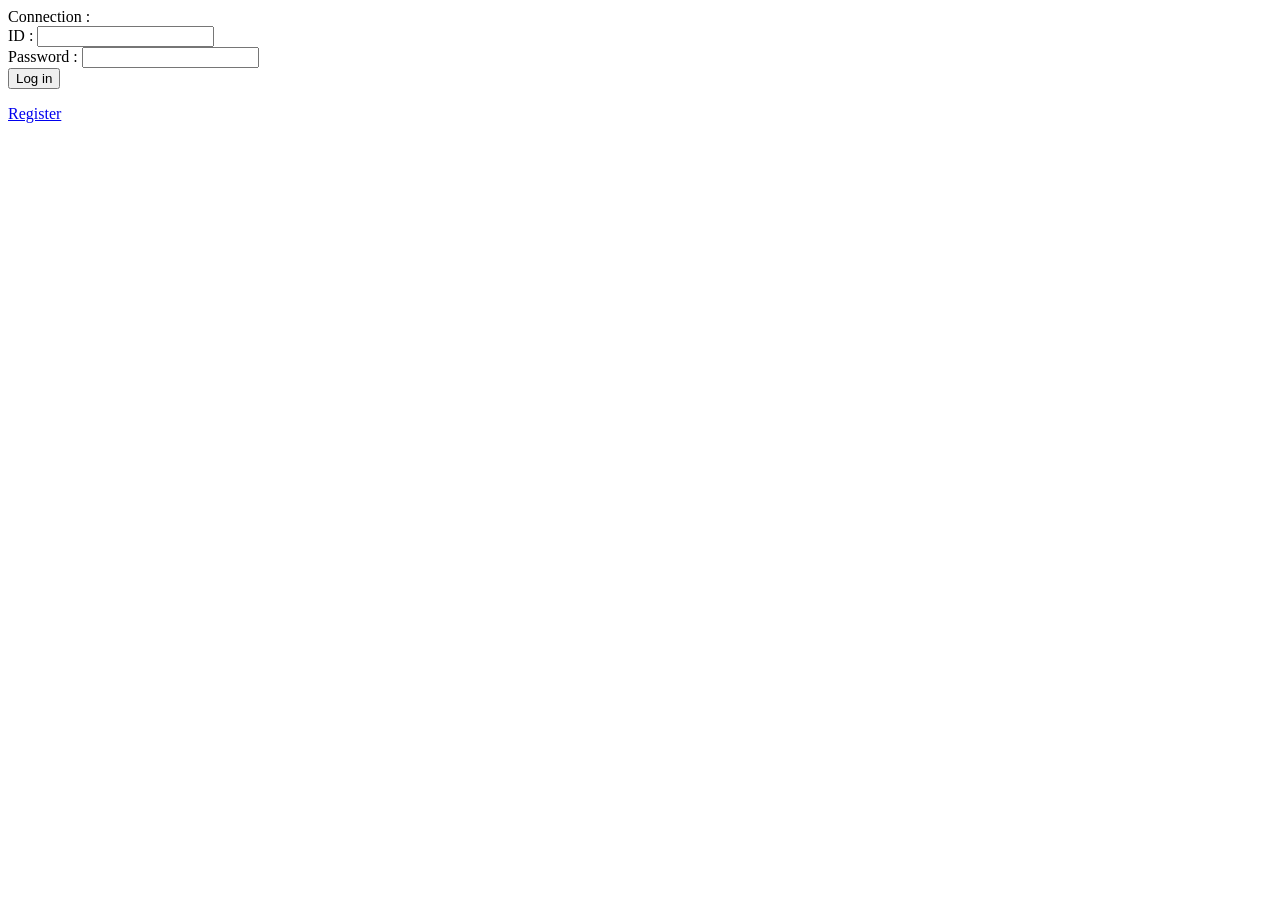
<file: view/view_home_page.html>
<HTML>
<HEAD><TITLE>Page d'accueil</TITLE></HEAD>
<meta http-equiv="Content-Type" content="text/html; charset=UTF-8" />
<BODY>
Connection :<br>
<form action="../controller/controller_connection.php" method="POST">
ID : <input type='textarea' name='id' value=''><br>
Password : <input type="password" name="password" value=""><br>
<input type="submit" name="buton" value="Log in"><br>
</form>
</center><a href="../view/view_registration.html">Register</a>
</BODY>
</HTML>
</file>
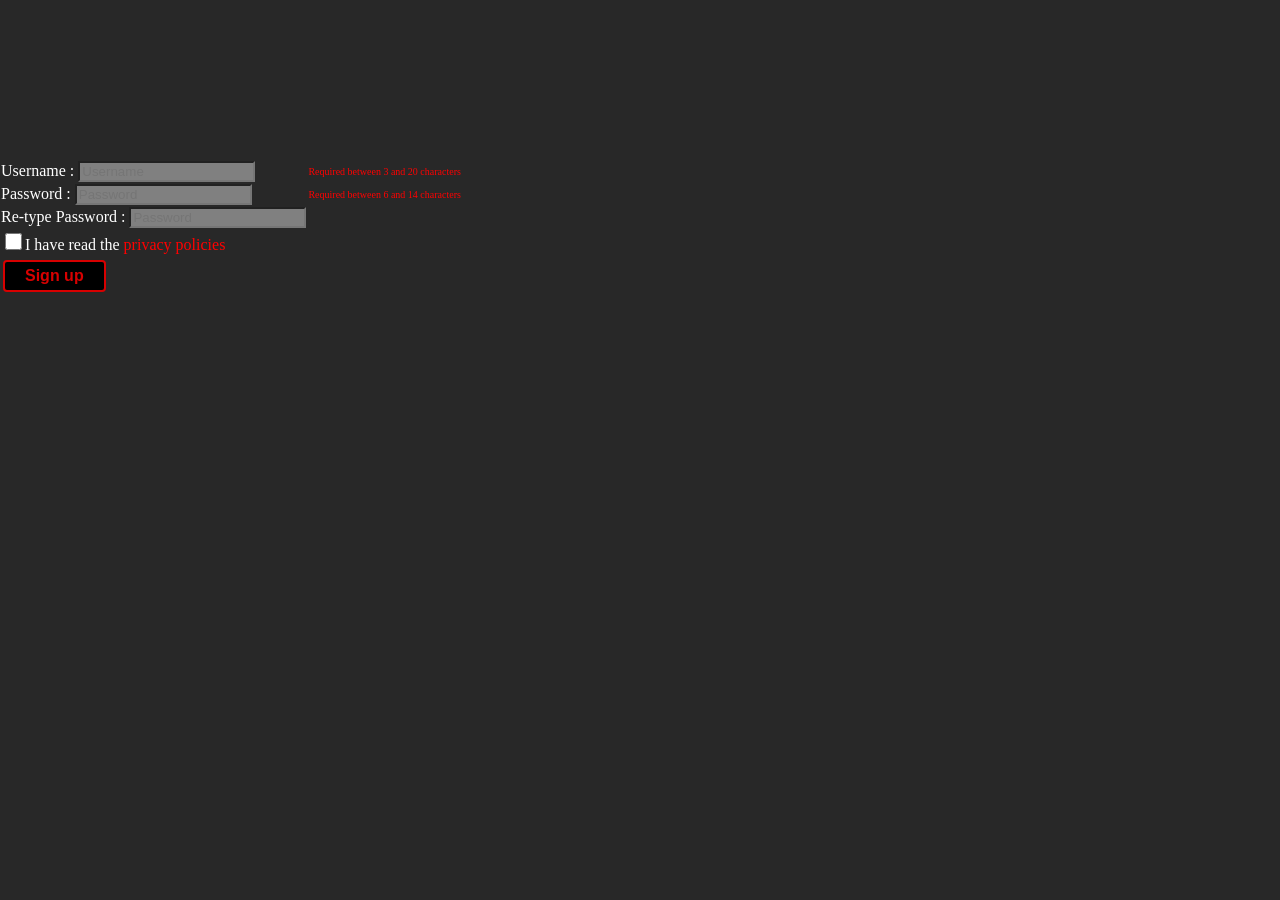
<file: view/view_registration.html>
<HTML>
<HEAD>
        <?php include("view_header.php");?>
        <TITLE>I'm Bored - Registration</TITLE>
<link rel="stylesheet" type="text/css" href="../ressources/stylesheet.css"/>
</HEAD>
<BODY>
<table>   
<form action="../controller/controller_registration.php" method="POST">
<tr><td>Username : <input type='textarea' name='id' value='' placeholder="Username" style="background-color: grey; color: white;"></td><td><font color="red" size="1">Required between 3 and 20 characters</font></td></tr>
<tr><td>Password : <input type='password' name='password' value='' placeholder="Password" style="background-color: grey; color: white;"></td><td><font color="red" size="1">Required between 6 and 14 characters</font></td></tr>
<tr><td>Re-type Password : <input type='password' name='password2' value='' placeholder="Password" style="background-color: grey; color: white;"></td></tr>
<tr><td><input type="checkbox" name="privacypolicies" value="read" class="box">I have read the <a href="../view/view_privacy_policies.html">privacy policies</a></td></tr>
<tr><td><input type='submit' name='inscription' value='Sign up' class="button"></td></tr>
</form>
</table>
</BODY>
</HTML>
</file>
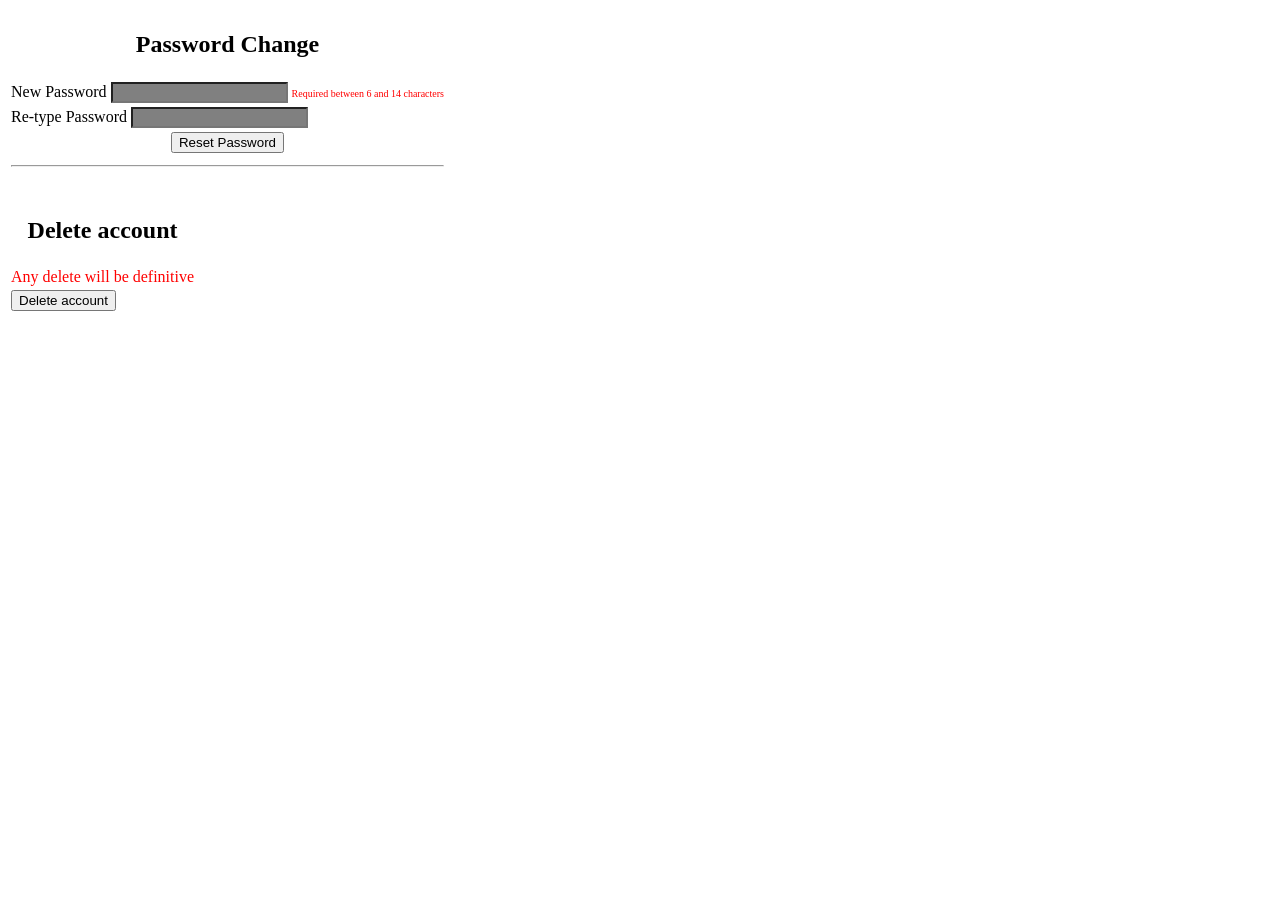
<file: view/view_settings.html>
<!DOCTYPE HTML>

<html>
<head>
<?php include("view_header.php");?>
		<title>Edit Profile</title>
</head>
<body>
<table>
<tr><th><h2>Password Change</h2></th></tr>
<form action="../controller/controller_settings.php" method="POST"></td></tr>
<tr><td>New Password <input type="password" name="password" value="" style="background-color: grey; color: white;"> <font color="red" size="1">Required between 6 and 14 characters</font></td></tr>
<tr><td>Re-type Password <input type="password" name="pass_confirmation" value="" style="background-color: grey; color: white;"></td></tr>
<tr><th><input type="submit" name="validation" value="Reset Password" class="button"></th></tr>
</form>
<td><hr></td>
</table>
<p>
<table>
<tr><th><h2>Delete account</h2></th></tr>
<form action="../controller/controller_settings.php" method="POST">
<tr><td><font color='red'>Any delete will be definitive</font></td></tr>
<tr><td><input type='submit' name='delete' value='Delete account'class="button"></td></tr>
</form>

</body>
</html>
</file>
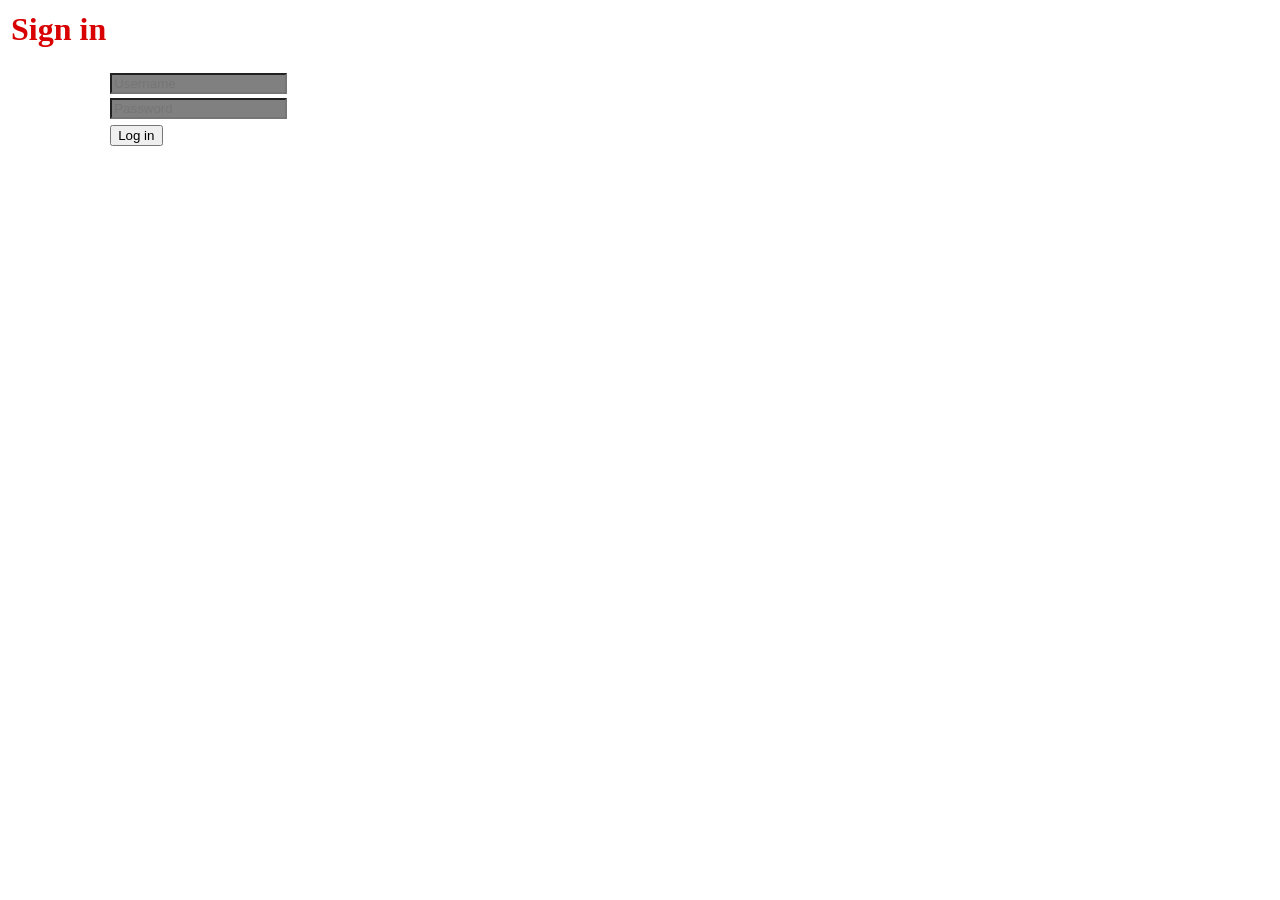
<file: view/view_sign_in.html>
<HTML>
<HEAD>
<?php include("view_header.php");?>
<TITLE>Connexion</TITLE>
<meta http-equiv="Content-Type" content="text/html; charset=UTF-8" />
</HEAD>
<BODY>
<table>
<tr><td><h1><font color=#D80000>Sign in</font></h1></td></tr>
<form action="../controller/controller_connection.php" method="POST">
<tr><td><font color="white">Username</font>&emsp;</td><td><input type='textarea' name='id' value='' placeholder="Username" style="background-color: grey; color: white;"></td></tr>
<tr><td><font color="white">Password</font>&emsp;</td><td><input type="password" name="password" value="" placeholder="Password" style="background-color: grey; color: white;"></td></tr>
<tr></tr>
<tr><td></td><td><input class="button" type="submit" name="buton" value="Log in"></td></tr>
</form>
</table>
</BODY>
</HTML>
</file>
<file: ressources/stylesheet.css>
header{
    position: fixed;
    width:100%;
    top:0;
    background: #282828;
}
table {
    border-collapse: collapse;
}

.class_table {
    border: 2px solid red;
    width: 40%;
} 
.class_table2 {
    border: 2px solid red;
} 
.side_panel{
    position: fixed;
    left:0;
}
.button {
    background-color: black;
    border: none;
    color: #D80000;
    font-weight: bold;
    padding: 5px 20px;
    border-radius: 4px;
    text-align: center;
    text-decoration: none;
    border: 2px solid #D80000;
    font-size: 16px;
    margin: 4px 2px;
    cursor: pointer;
}
.edit 
{
    border: 2px solid black;
}
.button2{
    display: inline-block;
    background-color: black;
    border: none;
    color: #D80000;
    padding: 3px 10px;
    border-radius: 4px;
    text-align: center;
    text-decoration: none;
    cursor: pointer;
	margin-top: 25px;
}
.text{
    color: #D80000;
	left: 40px;
	padding-left: 14px;
}
.button3{
    display: inline-block;
    background-color: black;
    border: none;
    color: #D80000;
    padding: 3px 10px;
    border-radius: 4px;
    text-align: center;
    text-decoration: none;
    cursor: pointer;
}
body {
    background-color: #282828;
    color: white;
    margin: 10% 0 0;
    margin-top: 160px;
}
.colonne1{
    width:200px;
    float:left;
}
.colonne2{
    width:800px;
    float:right;
}

.icons{
    width: 20%;
    height: 6%;
}
.search{
    border: 6px transparent;
    border-radius: 4px;
    background-color: black; 
    color: red;
    width: 30%;
}
.select{
    border-radius: 5px;
    border: 1px solid black;
    color: red;
    width: 7%;
    
    -webkit-box-sizing: border-box;
    -moz-box-sizing: border-box;
    box-sizing: border-box;
    -webkit-appearance: none;
    -moz-appearance: none;  
    
    overflow: hidden;
    -webkit-appearance: none;
    -moz-appearance: none;
    background: url(icons/arrow.png) no-repeat 90% 50%;
    background-color: black; 
    background-size: 10px;
}.type{
    border-radius: 5px;
    border: 1px solid black;
    color: red;
    width: 40%;
    
    -webkit-box-sizing: border-box;
    -moz-box-sizing: border-box;
    box-sizing: border-box;
    -webkit-appearance: none;
    -moz-appearance: none;  
    
    overflow: hidden;
    -webkit-appearance: none;
    -moz-appearance: none;
    background: url(icons/arrow.png) no-repeat 90% 50%;
    background-color: black; 
    background-size: 10px;
}
.go{
    background-color: black;
    color: #D80000;
    border-radius: 5px;
    text-align: center;
    text-decoration: none;
    border: 1px solid black;
    cursor: pointer;
}
.box{
    -webkit-user-select: none;
    -moz-user-select: none;
    -ms-user-select: none;
    user-select: none;
    width: 17px; height: 17px;
    border: 1px;
    border-color: red;
    background-color: black;
    border-radius: 3px;
}
.tooltip
{
  position: relative;
  background: #282828;
  display: inline-block;
  text-decoration: none;
  color: #222;
  outline: none;
  opacity:1;
  text-align: center;
}
#link1
{
	margin-right: 7px;
}
#link2
{
	margin-right: 5px;
}
#link3
{
	margin-right: -25px;
}
#link1 span
{
	margin-right: 7px;
	padding: 0px;
	padding-right: 16px;
	bottom: -50px;
	left: 20px;
}
#link2 span
{
	margin-right: 5px;
	padding: 0px;
	padding-right: 8px;
	bottom: -50px;
	left: 24px;
}
#link3 span
{
	margin-right: -25px;
	padding: 0px;
	padding-right: 28px;
	bottom: -50px;
	left: 12px;
}
a
{
	text-decoration: none;
    color: red;
}
.tooltip span
{
  visibility: hidden;
  position: absolute;
  color: #D80000;
  bottom: -50px;
  width: 25px;
  z-index: 999;
  margin-left: -25px;
  border: 2px solid #D80000;
  opacity: .9;
  background-color: black;
  -moz-border-radius: 4px;
  border-radius: 4px;
}


.tooltip:hover
{
  border: 0; /* IE6 fix */
}

.tooltip:hover span
{
  visibility: visible;
}

.tooltip span:before,
.tooltip span:after
{
	content : '';
	position : absolute;
}

.tooltip span:before
{
  border-top-color: #ccc;
  bottom: -8px;
}
.btn {
  border: 3px solid #1a1a1a;
  display: inline-block;
  padding: 5px;
  position: relative;
  text-align: center;
  transition: background 600ms ease, color 600ms ease;
}

input[type="radio"].toggle {
  display: none;
}
input[type="radio"].toggle + label {
  cursor: pointer;
  min-width: 60px;
}
input[type="radio"].toggle + label:hover {
  background: none;
  color: #1a1a1a;
}
input[type="radio"].toggle + label:after {
  background: #1a1a1a;
  content: "";
  height: 100%;
  position: absolute;
  top: 0;
  transition: left 200ms cubic-bezier(0.77, 0, 0.175, 1);
  width: 100%;
  z-index: -1;
}
input[type="radio"].toggle.toggle-left + label {
  border-right: 0;
}
input[type="radio"].toggle.toggle-left + label:after {
  left: 100%;
}
input[type="radio"].toggle.toggle-right + label {
  margin-left: -5px;
}
input[type="radio"].toggle.toggle-right + label:after {
  left: -100%;
}
input[type="radio"].toggle:checked + label {
  cursor: default;
  color: red;
  transition: color 200ms;
}
input[type="radio"].toggle:checked + label:after {
  left: 0;
}
.separator{
    height: 10px;
    background-color: red;
}
.separator2{
    height: 45px;
    background-color: #282828;
}
</file>
